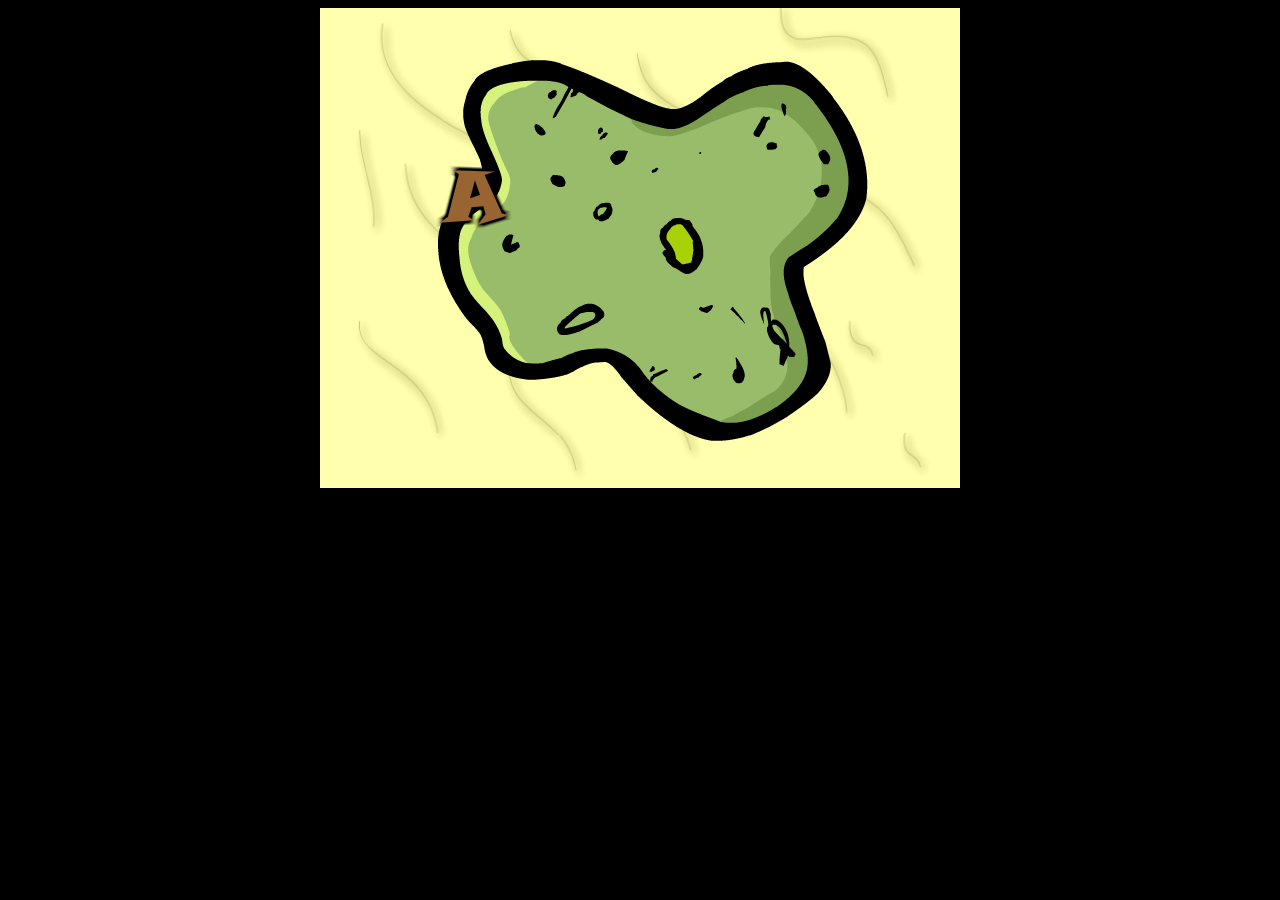
<file: index.html>
﻿<!DOCTYPE html>
<html manifest="offline.appcache">
<head>
    <meta charset="UTF-8" />
	
	<!-- This ensures the canvas works on IE9+.  Don't remove it! -->
	<meta http-equiv="X-UA-Compatible" content="IE=edge,chrome=1" />
	
	<title>Amoeba Math</title>
	<!-- Note: running this exported project from disk may not work exactly like preview, since browsers block some features on the file:// protocol.  Once you've uploaded it to a server, it should work OK. -->
	
    <!-- This outlines the canvas with a black border and makes the page background black. -->
	<style type="text/css">
		body { background-color: black; color: white; }
		canvas { -ms-touch-action: none; }
	</style>

</head> 
 
<body> 
	<div id="fb-root"></div>
	<div style="text-align: center;">

	<script>
	// Issue a warning if trying to preview an exported project on disk.
	(function(){
		// Check for running exported on file protocol
		if (window.location.protocol.substr(0, 4) === "file")
		{
			alert("Exported games won't work until you upload them.");
		}
	})();
	</script>

		<!-- The canvas must be inside a div called c2canvasdiv -->
		<div id="c2canvasdiv" style="margin: 0 auto; width: 640px; height: 480px;">
		
			<!-- The canvas the project will render to.  If you change its ID, don't forget to change the
			ID the runtime looks for in the jQuery ready event (above). -->
			<canvas id="c2canvas" width="640" height="480">
				<!-- This text is displayed if the visitor's browser does not support HTML5.
				You can change it, but it is a good idea to link to a description of a browser
				and provide some links to download some popular HTML5-compatible browsers. -->
				Your browser does not appear to support HTML5.  Try upgrading your browser to the latest version.  <a href="http://www.whatbrowser.org">What is a browser?</a>
				<br/><br/><a href="http://www.microsoft.com/windows/internet-explorer/default.aspx">Microsoft Internet Explorer</a><br/>
				<a href="http://www.mozilla.com/firefox/">Mozilla Firefox</a><br/>
				<a href="http://www.google.com/chrome/">Google Chrome</a><br/>
				<a href="http://www.apple.com/safari/download/">Apple Safari</a><br/>
				<a href="http://www.google.com/chromeframe">Google Chrome Frame for Internet Explorer</a><br/>
			</canvas>
			
		</div>

        <br />
		
		<!-- SCIRRA LTD LICENSE AGREEMENT
			 FREE EDITION USERS ARE NOT ALLOWED TO REMOVE, MODIFY OR HIDE THE FOLLOWING
			 LINES OF HTML5 CODE FROM THEIR EXPORTED GAMES. REMOVAL, MODIFICATION OR
			 ATTEMPTS TO HIDE THIS MESSAGE WILL BE IN BREACH OF THE FREE EDITION LICENSE
		-->
		<!-- End of Scirra Ltd. free edition limitation -->

	</div>
	
	<!-- Pages load faster with scripts at the bottom -->
	
	<!-- Construct 2 exported games require jQuery.  To save bandwidth, by default
	this is set to grab it off the Google content delivery network (CDN). Fall back to local if not available. -->
	<script src="//ajax.googleapis.com/ajax/libs/jquery/1.7.1/jquery.min.js"></script>
	<script>window.jQuery || document.write("<script src='jquery-1.7.1.min.js'>\x3C/script>")</script>


	
    <!-- The runtime script.  You can rename it, but don't forget to rename the reference here as well.
    This file will have been minified and obfuscated if you enabled "Minify script" during export. -->
	<script src="c2runtime.js"></script>

    <script>
		jQuery(window).resize(function() {
			if (window.c2resizestretchmode === 1)
			{
				window.c2resizestretchmode = 2;		// put back when breaking back out of fullscreen
				var canvas = document.getElementById("c2canvas");
				window.c2oldcanvaswidth = canvas.width;
				window.c2oldcanvasheight = canvas.height;
				window.c2eventtime = Date.now();
				var w = jQuery(window).width();
				var h = jQuery(window).height();
				cr_sizeCanvas(w, h);
			}
			else if (window.c2resizestretchmode === 2)
			{
				// Size event fires twice on FF + Chrome, ignore second trigger
				if (Date.now() > window.c2eventtime + 50)
				{
					window.c2resizestretchmode = 0;
					cr_sizeCanvas(window.c2oldcanvaswidth, window.c2oldcanvasheight);
				}
			}
		});
	
		// Start the Construct 2 project running on window load.
		jQuery(document).ready(function ()
		{
			// Create new runtime using the c2canvas
			cr_createRuntime("c2canvas");
		});
		
		// Pause and resume on page becoming visible/invisible
		function onVisibilityChanged() {
			if (document.hidden || document.mozHidden || document.webkitHidden || document.msHidden)
				cr_setSuspended(true);
			else
				cr_setSuspended(false);
		};
		
		document.addEventListener("visibilitychange", onVisibilityChanged, false);
		document.addEventListener("mozvisibilitychange", onVisibilityChanged, false);
		document.addEventListener("webkitvisibilitychange", onVisibilityChanged, false);
		document.addEventListener("msvisibilitychange", onVisibilityChanged, false);
    </script>
</body> 
</html>
</file>
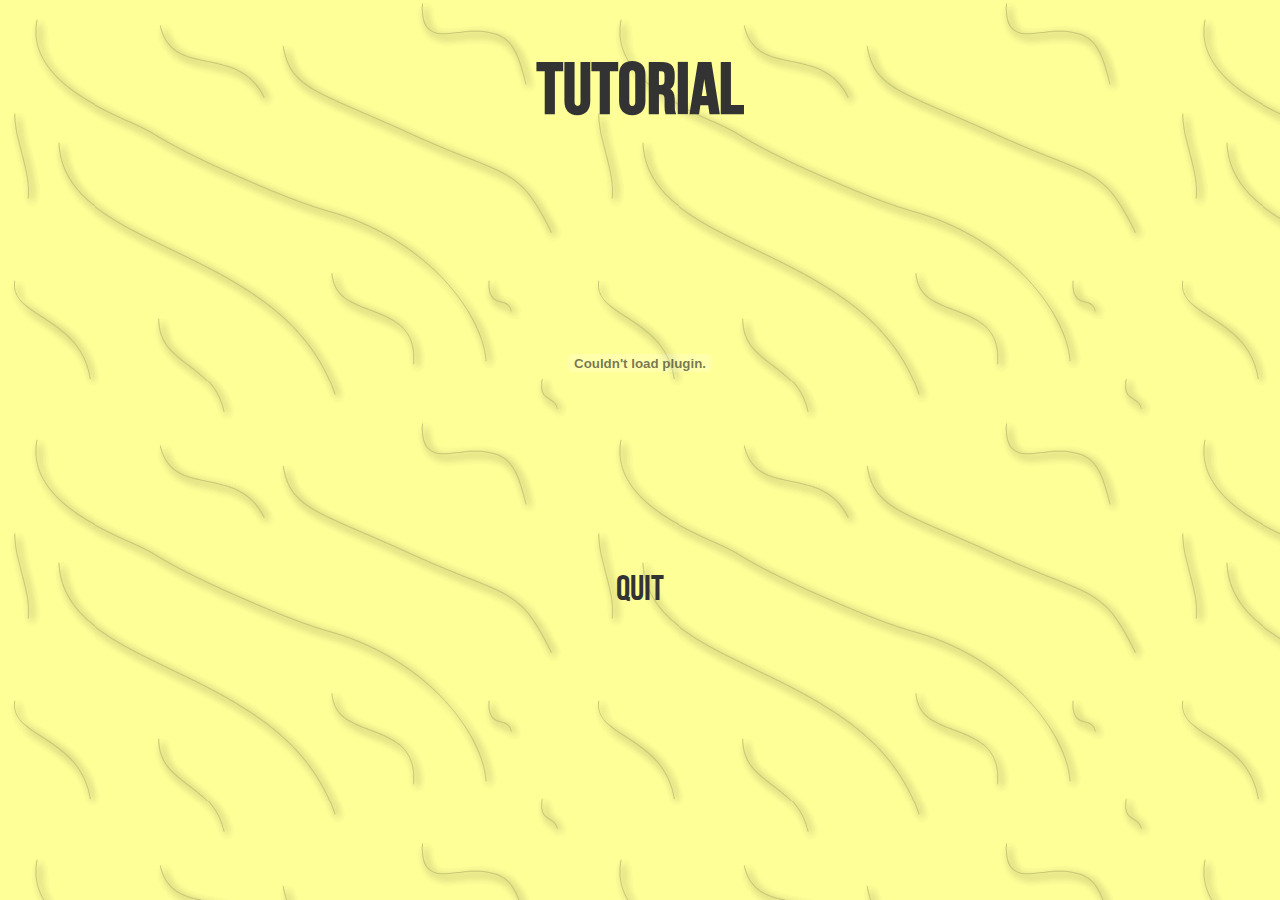
<file: tutorial/index.html>
<!DOCTYPE HTML>
<html>
<head>
	<meta name="viewport" content="width=device-width, initial-scale=1, minimum-scale=1">
    <meta http-equiv="X-UA-Compatible" content="IE=edge,chrome=1">

	<title>Tutorial | Amoeba Math</title>	
	<link href="../css/normalize.css" rel="stylesheet" type="text/css" media="screen"/>	
	<link href="../css/font.css" rel="stylesheet" type="text/css" media="screen"/>	
	<link href="../css/highscore.css" rel="stylesheet" type="text/css" media="screen"/>	
</head>
<body>
	<h1>Tutorial</h1>	
	<embed src="tutorial.swf" width="725"  height="400"></embed>	
	<br/>
	<a href="http://math.soloveable.com/" id="exit">QUIT</a>
</body>
</html>
</file>
<file: css/font.css>
@font-face {
	font-family: 'BebasNeueRegular'; 
	src: 	url("../font/bebas/BebasNeue-webfont.eot"); 
	src: 	url("../font/bebas/BebasNeue-webfont.eot?#iefix") format("embedded-opentype"), 
			url("../font/bebas/BebasNeue-webfont.woff") format("woff"), 
			url("../font/bebas/BebasNeue-webfont.ttf") format("truetype"), 
			url("../font/bebas/BebasNeue-webfont.svg#BebasNeue") format("svg"); 
	font-weight: normal; font-style: normal;
}
</file>
<file: css/highscore.css>
body{
	background:url(../images/bg-yellow.png);
	text-align:center;
	font-family:"BebasNeueRegular";
	color:#333;
}

h1{
	font-size:72px;
}

table, embed{
	margin:-20px auto 0;
	font-size:36px;
}

table a{
	text-decoration:none;
	color:#333;
}

#exit{
	font-size:36px;
	text-decoration:none;
	color:#333;
}
</file>
